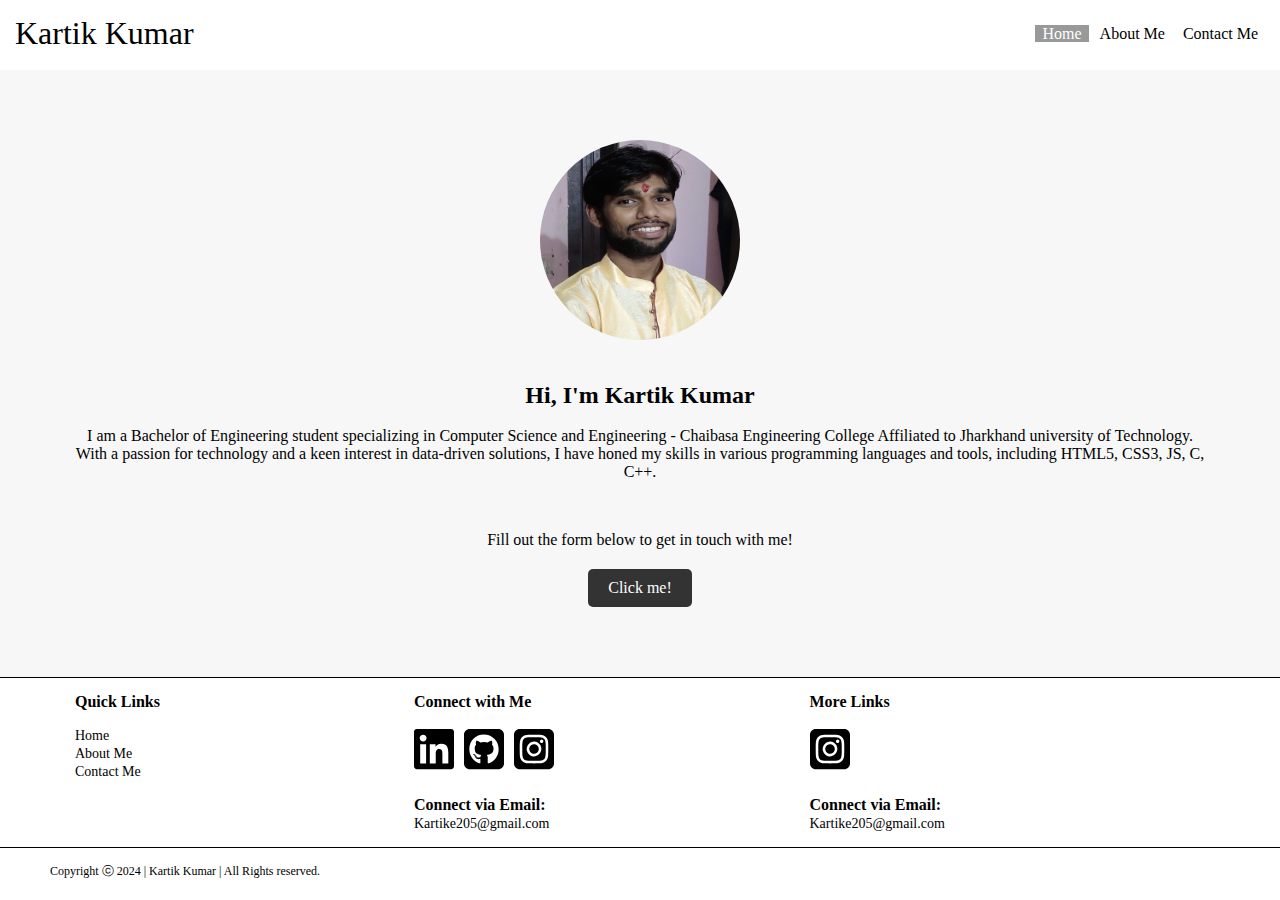
<file: personal portfolio/html/index.html>
<!DOCTYPE html>
<html lang="en">

<head>
    <meta charset="UTF-8">
    <meta name="viewport" content="width=device-width, initial-scale=1.0">
    <title>Home | Kartik Kumar</title>
    <link rel="stylesheet" href="/personal portfolio/css/style.css">
</head>

<body>
    <header>
        <div class="container-left">
            <h1>Kartik Kumar</h1>
        </div>
        <div class="container-right">
            <nav id="navbar-menu">
                <a href="/personal portfolio/html/index.html">Home</a>
                <a href="/personal portfolio/html/about_me.html">About Me</a>
                <a href="/personal portfolio/html/contact_me.html">Contact Me</a>
            </nav>
        </div>
    </header>

    <main>
        <div class="container">
            <section id="intro">
                <div class="profile-pic">
                    <img src="/personal portfolio/resources/KARTIK.jpg" alt="Profile Picture">
                </div>
                <div class="summary">
                    <br>
                    <h2>Hi, I'm Kartik Kumar</h2>
                    <br>
                    <p>I am a Bachelor of Engineering student specializing in Computer Science and Engineering - 
                        Chaibasa Engineering College Affiliated to Jharkhand university of Technology. With a passion for technology and a keen interest in data-driven solutions, I have honed my skills in various programming languages and tools, including HTML5, CSS3, JS, C, C++.</p>
                </div>
            </section>
            <section id="contact">
                <p>Fill out the form below to get in touch with me!</p>
                <a href="/personal portfolio/html/contact_me.html">
                    <button>Click me!</button>
                </a>
            </section>
        </div>
    </main>

    <footer>
        <div class="upper-section">
            <div class="section-1">
                <h4>Quick Links</h4>
                <nav>
                    <ul>
                        <li><a href="/personal portfolio/html/index.html">Home</a></li>
                        <li><a href="/personal portfolio/html/about_me.html">About Me</a></li>
                        <li><a href="/personal portfolio/html/contact_me.html">Contact Me</a></li>
                    </ul>
                </nav>
            </div>
            <div class="section-2">
                <h4>Connect with Me</h4>
                <nav>
                    <ul>
                        <li><a target="_blank" href="https://www.linkedin.com/in/kartik-kumar-0538931b6/"><img
                                    src="/personal portfolio/resources/svg/linkedin.svg" alt="LinkedIn"></a></li>
                        <li><a target="_blank" href="https://github.com/ak-kartik"><img
                                    src="/personal portfolio/resources/svg/square-github.svg" alt="GitHub"></a></li>
                        <li><a target="_blank" href="https://www.instagram.com/ak_kartike"><img
                                    src="/personal portfolio/resources/svg/square-instagram.svg" alt="Instagram"></a></li>
                        <!-- <li><a target="_blank" href="https://www.youtube.com/@b65anand99"><img
                                    src="/personal portfolio/resources/svg/square-youtube.svg" alt="YouTube"></a></li>
                            <li><a href="https://www.telegram.com/himanshumaurya0007"><img src="/static/social media/telegram.svg" alt="Telegram"></a></li>
                        <li><a href=""><img
                                    src="/personal portfolio/resources/svg/square-x-twitter.svg" alt="Twitter"></a></li> -->
                    </ul>
                </nav>
                <p>Connect via Email:</p>
                <a href="mailto:Kartike205@gmail.com">Kartike205@gmail.com</a>
            </div>
            <div class="section-3">
                <h4>More Links</h4>
                <nav>
                    <ul>
                        <li><a target="_blank" href="https://www.instagram.com/ak_kartike"><img
                                    src="/personal portfolio/resources/svg/square-instagram.svg" alt="Instagram"></a></li>
                        <!-- <li><a target="_blank" href="https://www.youtube.com/@b65anand99"><img
                                    src="/personal portfolio/resources/svg/square-youtube.svg" alt="YouTube"></a></li>
                            <li><a href="https://www.telegram.com/himanshumaurya0007"><img src="/static/social media/telegram.svg" alt="Telegram"></a></li> 
                        <li><a target="_blank" href="https://www.twitter.com/"><img
                                    src="/personal portfolio/resources/svg/square-x-twitter.svg" alt="Twitter"></a></li>-->
                    </ul>
                </nav>
                <p>Connect via Email:</p>
                <a href="mailto:Kartike205@gmail.com">Kartike205@gmail.com</a>
            </div>
        </div>
        <div class="lower-section">
            <p>Copyright ⓒ 2024 | Kartik Kumar | All Rights reserved.</p>
        </div>
    </footer>

    <script src="/personal portfolio/js/script.js"></script>
</body>

</html>
</file>
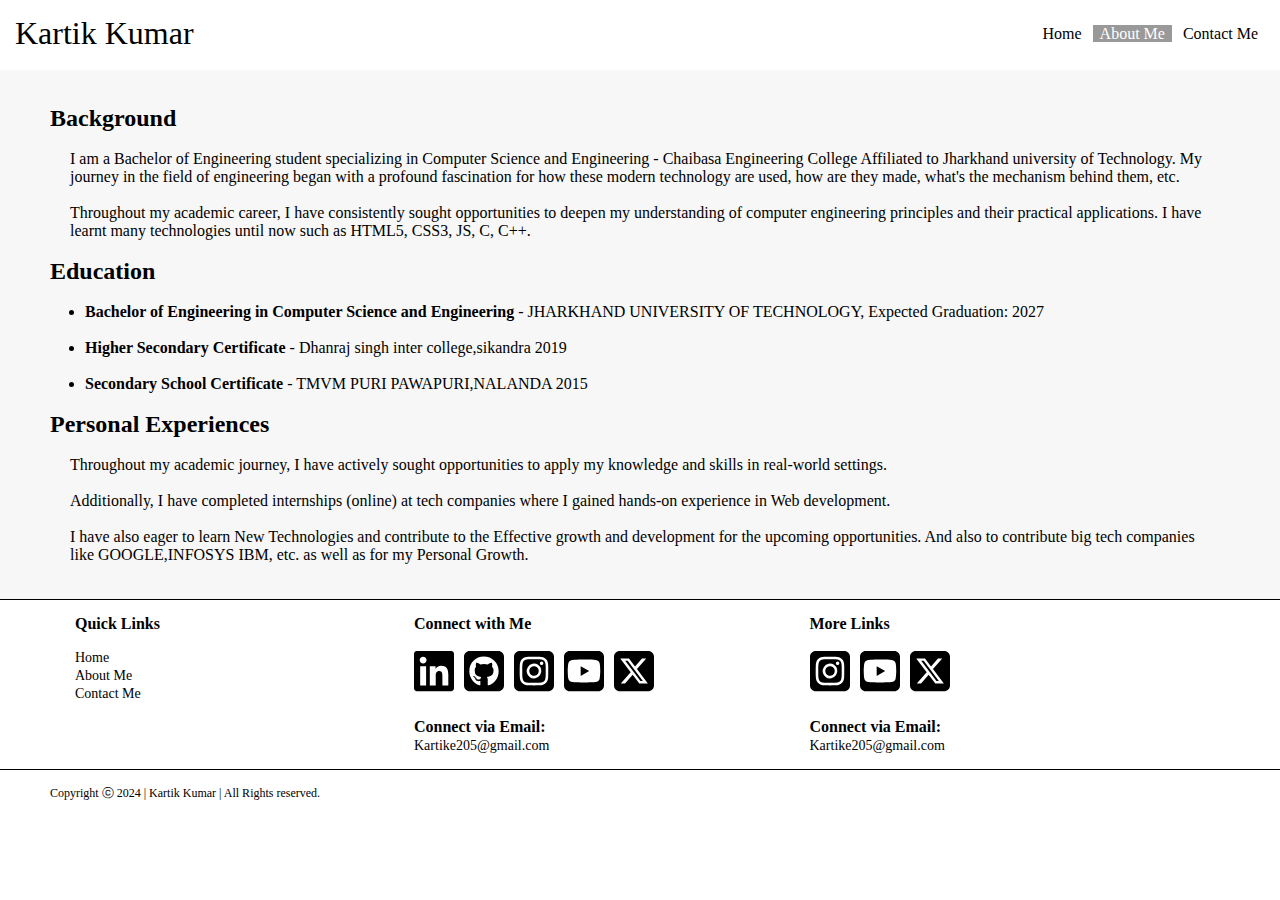
<file: personal portfolio/html/about_me.html>
<!DOCTYPE html>
<html lang="en">

<head>
    <meta charset="UTF-8">
    <meta name="viewport" content="width=device-width, initial-scale=1.0">
    <title>About Me | Kartik Kumar</title>
    <link rel="stylesheet" href="/personal portfolio/css/about_me.css">
</head>

<body>
    <header>
        <div class="container-left">
            <h1>Kartik Kumar</h1>
        </div>
        <div class="container-right">
            <nav id="navbar-menu">
                <a href="/personal portfolio/html/index.html">Home</a>
                <a href="/personal portfolio/html/about_me.html">About Me</a>
                <a href="/personal portfolio/html/contact_me.html">Contact Me</a>
            </nav>
        </div>
    </header>

    <main>
        <div class="container">
            <section id="background">
                <h2>Background</h2>
                <br>
                <p>I am a Bachelor of Engineering student specializing in Computer Science and Engineering - 
                    Chaibasa Engineering College Affiliated to Jharkhand university of Technology. 
                    My journey in the field of engineering began with a profound fascination for how these
                    modern technology are used, how are they made, what's the mechanism behind them, etc.</p>
                <br>
                <p>Throughout my academic career, I have consistently sought opportunities to deepen my understanding of
                    computer engineering principles and their practical applications. I have learnt many technologies
                    until now such as HTML5, CSS3, JS, C, C++.</p>
            </section>
            <br>
            <section id="education">
                <h2>Education</h2>
                <br>
                <ul>
                    <li><strong>Bachelor of Engineering in Computer Science and Engineering </strong> -
                        JHARKHAND UNIVERSITY OF TECHNOLOGY, Expected
                        Graduation: 2027</li>
                    <br>
                    <li><strong>Higher Secondary Certificate</strong> - Dhanraj singh inter college,sikandra
                         2019</li>
                    <br>
                    <li><strong> Secondary School Certificate</strong> - TMVM PURI PAWAPURI,NALANDA 
                        2015</li>
                </ul>
            </section>
            <br>
            <section id="experiences">
                <h2>Personal Experiences</h2>
                <br>
                <p>Throughout my academic journey, I have actively sought opportunities to apply my knowledge and skills
                    in real-world settings.</p>
                    <br>
                <p>Additionally, I have completed internships (online) at tech companies where I gained hands-on
                    experience in Web development.</p>
                    <br>
                <p>I have also eager to learn New Technologies and contribute to the Effective growth and development for the upcoming opportunities. And also to contribute big tech companies like GOOGLE,INFOSYS IBM, etc. as well as for my Personal Growth.
                </p>
            </section>

            </section>
        </div>
    </main>

    <footer>
        <div class="upper-section">
            <div class="section-1">
                <h4>Quick Links</h4>
                <nav>
                    <ul>
                        <li><a href="/personal portfolio/html/index.html">Home</a></li>
                        <li><a href="/personal portfolio/html/about_me.html">About Me</a></li>
                        <li><a href="/personal portfolio/html/contact_me.html">Contact Me</a></li>
                    </ul>
                </nav>
            </div>
            <div class="section-2">
                <h4>Connect with Me</h4>
                <nav>
                    <ul>
                        <li><a target="_blank" href="https://www.linkedin.com/in/himanshumaurya0007/"><img
                                    src="/personal portfolio/resources/svg/linkedin.svg" alt="LinkedIn"></a></li>
                        <li><a target="_blank" href="https://www.github.com/himanshumaurya0007"><img
                                    src="/personal portfolio/resources/svg/square-github.svg" alt="GitHub"></a></li>
                        <li><a target="_blank" href="https://www.instagram.com/himanshumaurya0007"><img
                                    src="/personal portfolio/resources/svg/square-instagram.svg" alt="Instagram"></a></li>
                        <li><a target="_blank" href="https://www.youtube.com/@himanshumaurya0007"><img
                                    src="/personal portfolio/resources/svg/square-youtube.svg" alt="YouTube"></a></li>
                        <!-- <li><a href="https://www.telegram.com/himanshumaurya0007"><img src="/static/social media/telegram.svg" alt="Telegram"></a></li> -->
                        <li><a href="https://www.twitter.com/himanshu_m0007"><img
                                    src="/personal portfolio/resources/svg/square-x-twitter.svg" alt="Twitter"></a></li>
                    </ul>
                </nav>
                <p>Connect via Email:</p>
                <a href="mailto:Kartike205@gmail.com">Kartike205@gmail.com</a>
            </div>
            <div class="section-3">
                <h4>More Links</h4>
                <nav>
                    <ul>
                        <li><a target="_blank" href="https://www.instagram.com/philomath.kaksha"><img
                                    src="/personal portfolio/resources/svg/square-instagram.svg" alt="Instagram"></a></li>
                        <li><a target="_blank" href="https://www.youtube.com/@philomath.kaksha"><img
                                    src="/personal portfolio/resources/svg/square-youtube.svg" alt="YouTube"></a></li>
                        <!-- <li><a href="https://www.telegram.com/himanshumaurya0007"><img src="/static/social media/telegram.svg" alt="Telegram"></a></li> -->
                        <li><a target="_blank" href="https://www.twitter.com/philomathkaksha"><img
                                    src="/personal portfolio/resources/svg/square-x-twitter.svg" alt="Twitter"></a></li>
                    </ul>
                </nav>
                <p>Connect via Email:</p>
                <a href="mailto:Kartike205@gmail.com">Kartike205@gmail.com</a>
            </div>
        </div>
        <div class="lower-section">
            <p>Copyright ⓒ 2024 | Kartik Kumar | All Rights reserved.</p>
        </div>
    </footer>
    <script src="/personal portfolio/js/about_me.js"></script>
</body>

</html>
</file>
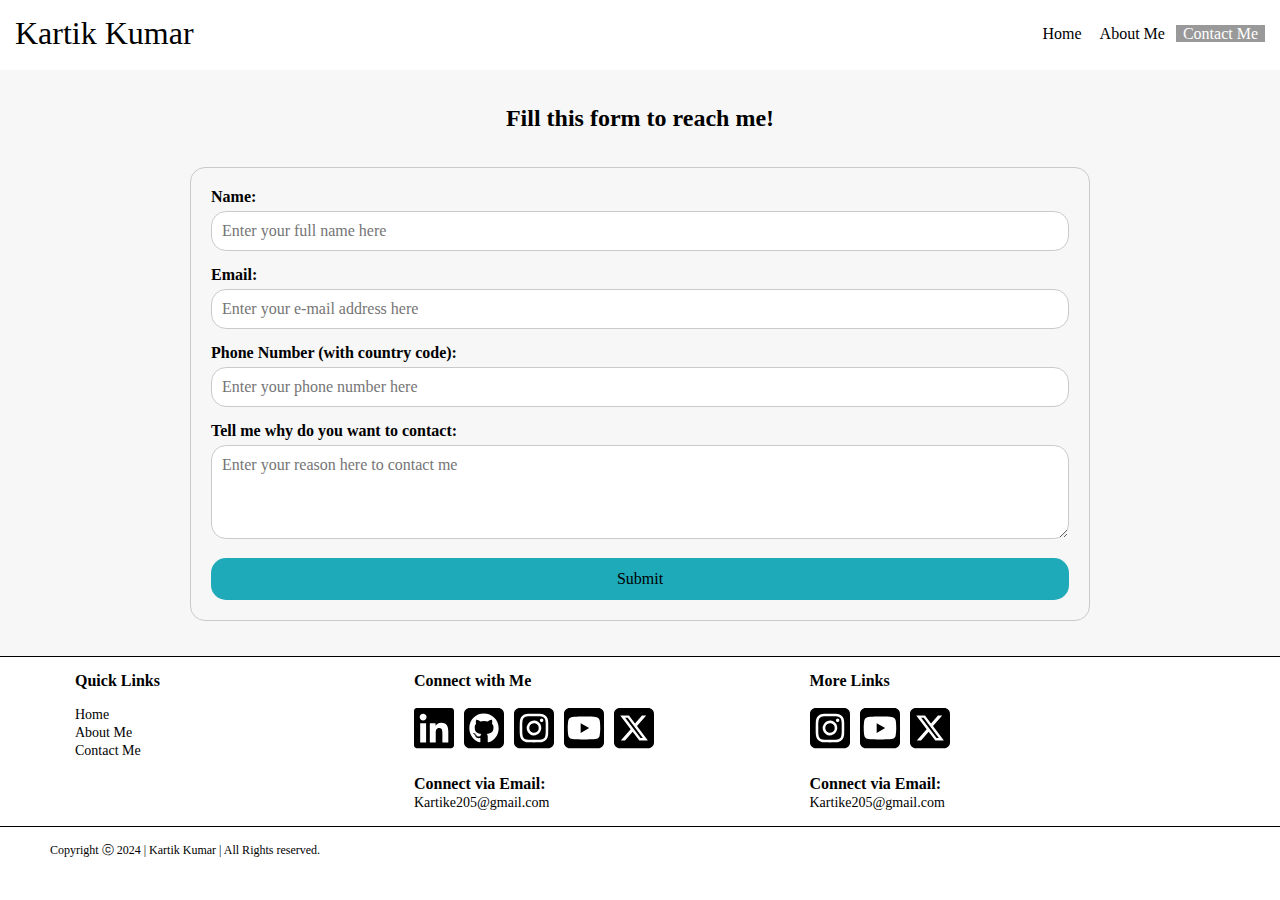
<file: personal portfolio/html/contact_me.html>
<!DOCTYPE html>
<html lang="en">

<head>
    <meta charset="UTF-8">
    <meta name="viewport" content="width=device-width, initial-scale=1.0">
    <title>Contact Me | Kartik Kumar</title>
    <link rel="stylesheet" href="/personal portfolio/css/contact_me.css">
</head>

<body>
    <header>
        <div class="container-left">
            <h1>Kartik Kumar</h1>
        </div>
        <div class="container-right">
            <nav id="navbar-menu">
                <a href="/personal portfolio/html/index.html">Home</a>
                <a href="/personal portfolio/html/about_me.html">About Me</a>
                <a href="/personal portfolio/html/contact_me.html">Contact Me</a>
            </nav>
        </div>
    </header>

    <main>
        <div class="container">
            <h2>Fill this form to reach me!</h2>
            <div class="form-container">
                <form action="#" method="POST">
                    <div>
                        <label for="name" name="name" id="name">Name:</label><br>
                        <input type="text" id="name" name="name" placeholder="Enter your full name here" minlength="20"
                            maxlength="40" required><br>
                    </div>
                    <div>
                        <label for="email" name="email" id="email">Email:</label><br>
                        <input type="email" id="email" name="email" placeholder="Enter your e-mail address here"
                            minlength="30" maxlength="50" required><br>
                    </div>
                    <div>
                        <label for="phone" name="phone" id="phone">Phone Number (with country code):</label><br>
                        <input type="tel" id="phone" name="phone" placeholder="Enter your phone number here"
                            minlength="20" maxlength="25"><br>
                    </div>
                    <div>
                        <label for="desc" name="desc" id="desc">Tell me why do you want to contact:</label><br>
                        <textarea id="desc" name="desc" rows="4" placeholder="Enter your reason here to contact me"
                            maxlength="200" required></textarea><br>
                    </div>
                    <div>
                        <input type="submit" value="Submit">
                    </div>
                </form>
            </div>
        </div>
    </main>

    <footer>
        <div class="upper-section">
            <div class="section-1">
                <h4>Quick Links</h4>
                <nav>
                    <ul>
                        <li><a href="/personal portfolio/html/index.html">Home</a></li>
                        <li><a href="/personal portfolio/html/about_me.html">About Me</a></li>
                        <li><a href="/personal portfolio/html/contact_me.html">Contact Me</a></li>
                    </ul>
                </nav>
            </div>
            <div class="section-2">
                <h4>Connect with Me</h4>
                <nav>
                    <ul>
                        <li><a target="_blank" href="https://www.linkedin.com/in/himanshumaurya0007/"><img
                                    src="/personal portfolio/resources/svg/linkedin.svg" alt="LinkedIn"></a></li>
                        <li><a target="_blank" href="https://www.github.com/himanshumaurya0007"><img
                                    src="/personal portfolio/resources/svg/square-github.svg" alt="GitHub"></a></li>
                        <li><a target="_blank" href="https://www.instagram.com/himanshumaurya0007"><img
                                    src="/personal portfolio/resources/svg/square-instagram.svg" alt="Instagram"></a></li>
                        <li><a target="_blank" href="https://www.youtube.com/@himanshumaurya0007"><img
                                    src="/personal portfolio/resources/svg/square-youtube.svg" alt="YouTube"></a></li>
                        <!-- <li><a href="https://www.telegram.com/himanshumaurya0007"><img src="/static/social media/telegram.svg" alt="Telegram"></a></li> -->
                        <li><a href="https://www.twitter.com/himanshu_m0007"><img
                                    src="/personal portfolio/resources/svg/square-x-twitter.svg" alt="Twitter"></a></li>
                    </ul>
                </nav>
                <p>Connect via Email:</p>
                <a href="mailto:Kartike205@gmail.com">Kartike205@gmail.com</a>
            </div>
            <div class="section-3">
                <h4>More Links</h4>
                <nav>
                    <ul>
                        <li><a target="_blank" href="https://www.instagram.com/philomath.kaksha"><img
                                    src="/personal portfolio/resources/svg/square-instagram.svg" alt="Instagram"></a></li>
                        <li><a target="_blank" href="https://www.youtube.com/@philomath.kaksha"><img
                                    src="/personal portfolio/resources/svg/square-youtube.svg" alt="YouTube"></a></li>
                        <!-- <li><a href="https://www.telegram.com/himanshumaurya0007"><img src="/static/social media/telegram.svg" alt="Telegram"></a></li> -->
                        <li><a target="_blank" href="https://www.twitter.com/philomathkaksha"><img
                                    src="/personal portfolio/resources/svg/square-x-twitter.svg" alt="Twitter"></a></li>
                    </ul>
                </nav>
                <p>Connect via Email:</p>
                <a href="mailto:Kartike205@gmail.com">Kartike205@gmail.com</a>
            </div>
        </div>
        <div class="lower-section">
            <p>Copyright ⓒ 2024 | Kartik Kumar | All Rights reserved.</p>
        </div>
    </footer>

    <script src="/personal portfolio/js/contact_me.js"></script>
</body>

</html>
</file>
<file: personal portfolio/css/style.css>
* {
    margin: 0;
    padding: 0;
    box-sizing: border-box;
    font-family: Verdana, 'Segoe UI', Georgia, 'Times New Roman', Times, serif, sans-serif;
}

header {
    top: 0;
    left: 0;
    right: 0;
    display: flex;
    justify-content: space-between;
    align-items: center;
    padding: 15px;
    position: fixed;
    background-color: #ffffff;
    align-content: center;
    z-index: 999;
    transition: background-color 0.3s ease;
}

.container-left h1 {
    font-weight: 200;
}

#navbar-menu a {
    color: #000000;
    text-decoration: none;
    padding-left: 7px;
    padding-right: 7px;
    font-weight: 500;
    transition: background-color 0.3s ease, color 0.3s ease;
}

#navbar-menu a:hover {
    background-color: #000000;
    color: #ffffff;
    border-radius: 20px;
    padding-top: 5px;
    padding-bottom: 5px;
    padding-left: 10px;
    padding-right: 10px;
}

header.scrolled {
    background-color: #afafaf;
}

#navbar-menu a.active {
    background-color: #999999;
    color: #fff;
}

footer {
    position: relative;
    top: 70px;
}

.upper-section {
    padding: 15px 75px;
    display: flex;
    border-top: 1px solid black;
    border-bottom: 1px solid black;
    justify-content: space-between;
}

.upper-section h4 {
    padding-bottom: 15px;
}

.upper-section li {
    list-style-type: none;
}

.upper-section a {
    text-decoration: none;
    color: #000000;
    font-size: 14px;
}

.upper-section a:hover {
    text-decoration: underline;
    color: #0000ff;
    font-size: 14px;
}


.section-1 {
    width: 30%;
}

.section-2,
.section-3 {
    width: 35%;
}

.section-2 p,
.section-3 p {
    font-weight: 700;
    padding-top: 20px;
}

.section-2 nav ul,
.section-3 nav ul {
    list-style: none;
    padding: 0;
    margin: 0;
    display: flex;
}

.section-2 nav ul li,
.section-3 nav ul li {
    margin-right: 10px;
}

.section-2 nav ul li:last-child,
.section-3 nav ul li:last-child {
    margin-right: 0;
}

.section-2 nav ul li img,
.section-3 nav ul li img {
    width: 40px;
    height: auto;
}

.lower-section {
    font-size: 12px;
    padding: 15px 50px;
}

/********************************************************************* ABOUT ME CSS *********************************************************************/
main {
    position: relative;
    top: 70px;
    background-color: #f7f7f7;
    padding: 50px;
}

.container {
    max-width: 1200px;
    margin: 20px auto;
    padding: 0 20px;
}

.profile-pic {
    text-align: center;
}

.profile-pic img {
    border-radius: 50%;
    width: 200px;
    height: 200px;
}

.summary {
    text-align: center;
    margin-top: 20px;
}

#contact {
    text-align: center;
    margin-top: 50px;
}

#contact p {
    margin-bottom: 20px;
}

#contact button {
    padding: 10px 20px;
    font-size: 16px;
    background-color: #333;
    color: #fff;
    border: none;
    border-radius: 5px;
    cursor: pointer;
    transition: background-color 0.3s ease;
}

#contact button:hover {
    background-color: #555;
}
</file>
<file: personal portfolio/css/about_me.css>
* {
    margin: 0;
    padding: 0;
    box-sizing: border-box;
    font-family: Verdana, 'Segoe UI', Georgia, 'Times New Roman', Times, serif, sans-serif;
}

header {
    top: 0;
    left: 0;
    right: 0;
    display: flex;
    justify-content: space-between;
    align-items: center;
    padding: 15px;
    position: fixed;
    background-color: #ffffff;
    align-content: center;
    z-index: 999;
    transition: background-color 0.3s ease;
}

.container-left h1 {
    font-weight: 200;
}

#navbar-menu a {
    color: #000000;
    text-decoration: none;
    padding-left: 7px;
    padding-right: 7px;
    font-weight: 500;
    transition: background-color 0.3s ease, color 0.3s ease;
}

#navbar-menu a:hover {
    background-color: #000000;
    color: #ffffff;
    border-radius: 20px;
    padding-top: 5px;
    padding-bottom: 5px;
    padding-left: 10px;
    padding-right: 10px;
}

header.scrolled {
    background-color: #afafaf;
}

#navbar-menu a.active {
    background-color: #999999;
    color: #fff;
}

footer {
    position: relative;
    top: 70px;
}

.upper-section {
    padding: 15px 75px;
    display: flex;
    border-top: 1px solid black;
    border-bottom: 1px solid black;
    justify-content: space-between;
}

.upper-section h4 {
    padding-bottom: 15px;
}

.upper-section li {
    list-style-type: none;
}

.upper-section a {
    text-decoration: none;
    color: #000000;
    font-size: 14px;
}

.upper-section a:hover {
    text-decoration: underline;
    color: #0000ff;
    font-size: 14px;
}

.section-1 {
    width: 30%;
}

.section-2,
.section-3 {
    width: 35%;
}

.section-2 p,
.section-3 p {
    font-weight: 700;
    padding-top: 20px;
}

.section-2 nav ul,
.section-3 nav ul {
    list-style: none;
    padding: 0;
    margin: 0;
    display: flex;
}

.section-2 nav ul li,
.section-3 nav ul li {
    margin-right: 10px;
}

.section-2 nav ul li:last-child,
.section-3 nav ul li:last-child {
    margin-right: 0;
}

.section-2 nav ul li img,
.section-3 nav ul li img {
    width: 40px;
    height: auto;
}

.lower-section {
    font-size: 12px;
    padding: 15px 50px;
}

/********************************************************************* ABOUT ME CSS *********************************************************************/
main {
    position: relative;
    top: 70px;
    background-color: #f7f7f7;
}

.container {
    padding: 35px 50px;
}

#background p {
    padding: 0 20px;
}

#education ul {
    padding: 0 35px;
}

#experiences p {
    padding: 0 20px;
}
</file>
<file: personal portfolio/css/contact_me.css>
* {
    margin: 0;
    padding: 0;
    box-sizing: border-box;
    font-family: Verdana, 'Segoe UI', Georgia, 'Times New Roman', Times, serif, sans-serif;
}

header {
    top: 0;
    left: 0;
    right: 0;
    display: flex;
    justify-content: space-between;
    align-items: center;
    padding: 15px;
    position: fixed;
    background-color: #ffffff;
    align-content: center;
    z-index: 999;
    transition: background-color 0.3s ease;
}

.container-left h1 {
    font-weight: 200;
}

#navbar-menu a {
    color: #000000;
    text-decoration: none;
    padding-left: 7px;
    padding-right: 7px;
    font-weight: 500;
    transition: background-color 0.3s ease, color 0.3s ease;
}

#navbar-menu a:hover {
    background-color: #000000;
    color: #ffffff;
    border-radius: 20px;
    padding-top: 5px;
    padding-bottom: 5px;
    padding-left: 10px;
    padding-right:10px;
}

header.scrolled {
    background-color: #afafaf;
}

#navbar-menu a.active {
    background-color: #999999; 
    color: #fff;
}

footer {
    position: relative;
    top: 70px;
}

.upper-section {
    padding: 15px 75px;
    display: flex;
    border-top: 1px solid black;
    border-bottom: 1px solid black;
    justify-content: space-between;
}

.upper-section h4 {
    padding-bottom: 15px;
}

.upper-section li {
    list-style-type: none;
}

.upper-section a {
    text-decoration: none;
    color: #000000;
    font-size: 14px;
}

.upper-section a:hover {
    text-decoration: underline;
    color: #0000ff;
    font-size: 14px;
}


.section-1 {
    width: 30%;
}

.section-2, .section-3 {
    width: 35%;
}

.section-2 p, .section-3 p {
    font-weight: 700;
    padding-top: 20px;
}

.section-2 nav ul, .section-3 nav ul {
    list-style: none;
    padding: 0;
    margin: 0;
    display: flex;
}

.section-2 nav ul li, .section-3 nav ul li {
    margin-right: 10px;
}

.section-2 nav ul li:last-child, .section-3 nav ul li:last-child {
    margin-right: 0;
}

.section-2 nav ul li img, .section-3 nav ul li img {
    width: 40px; 
    height: auto; 
}

.lower-section {
    font-size: 12px;
    padding: 15px 50px;
}

/********************************************************************* CONTACT ME CSS *********************************************************************/
main {
    position: relative;
    top: 70px;
    background-color: #f7f7f7;
}

main h2 {
    text-align: center; 
    padding: 35px 0; 
}

.form-container {
    max-width: 900px;
    margin: 0 auto;
    padding: 20px;
    border: 1px solid #cacaca;
    border-radius:15px;
}

.container {
    padding-bottom: 35px;
}

label {
    font-weight: bold;
}

input[type="text"],
input[type="email"],
input[type="tel"],
textarea {
    width: 100%;
    padding: 10px;
    margin: 5px 0 15px 0;
    box-sizing: border-box;
    border: 1px solid #cacaca;
    border-radius: 15px;
    font-size: 16px;
}

input[type="submit"] {
    width: 100%;
    background-color: rgb(30, 170, 185);
    color: #000000;
    padding: 12px 20px;
    border: none;
    cursor: pointer;
    font-size: 16px;
    border-radius:15px;
}

input[type="submit"]:hover {
    width: 100%;
    background-color: rgb(0, 160, 255);
}

.error-message {
    color: red;
    margin-top: 5px;
    font-size: 14px;
}
</file>
